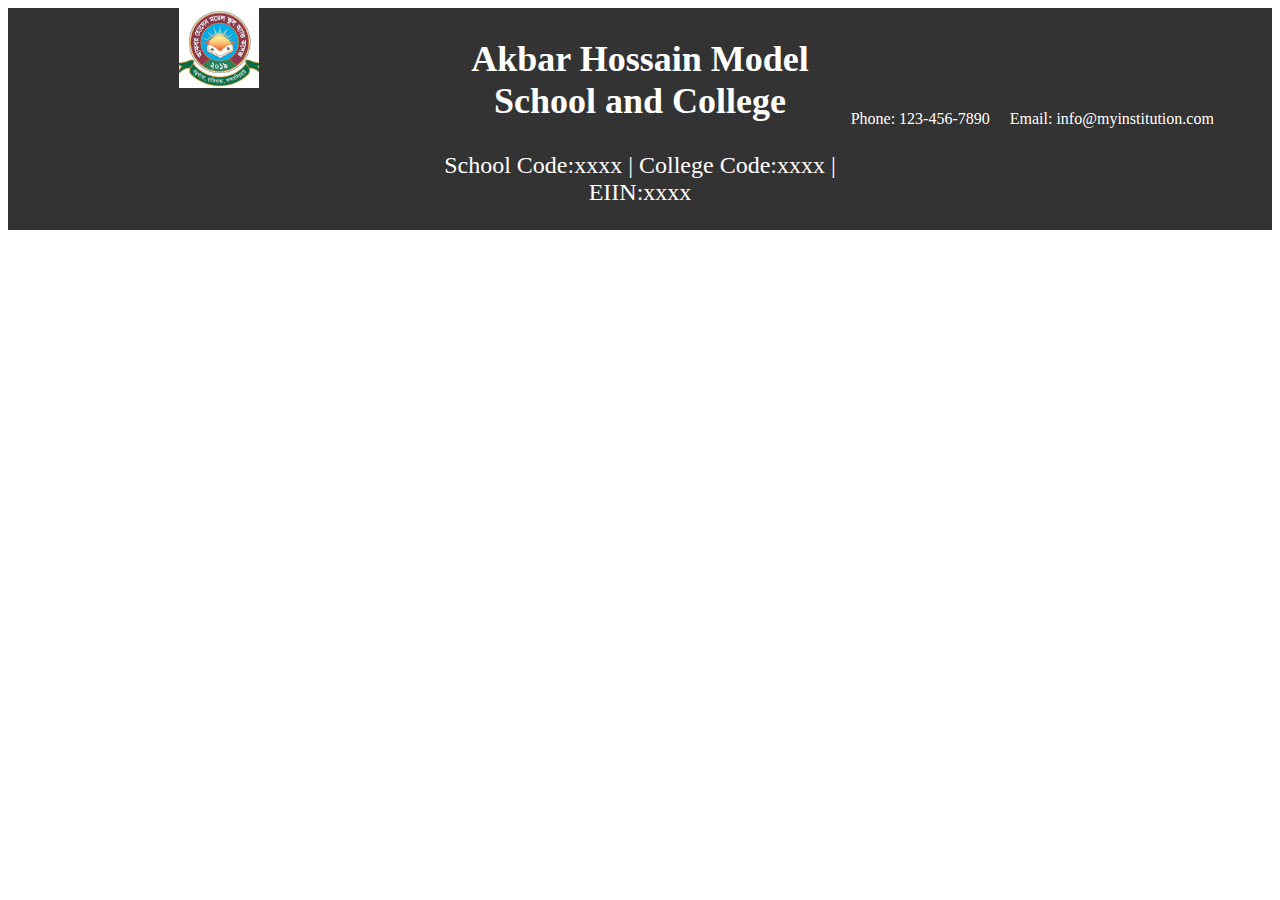
<file: 1.html>
<!DOCTYPE html>
<html>

<head>
    <meta charset="UTF-8">
    <meta name="viewport" content="width=device-width, initial-scale=1.0">
    <title>My Institution</title>
    <style>
        /* CSS for the header section */
        
        header {
            display: flex;
            flex-wrap: wrap;
            background-color: #333;
            color: #fff;
        }
        
        header div {
            flex: 1;
            text-align: center;
        }
        
        header #logo img {
            max-width: 100%;
            height: auto;
        }
        
        header #institution-name {
            font-size: 24px;
            margin-left: 0px;
        }
        
        header #contact-info {
            display: flex;
            flex-wrap: wrap;
            align-items: center;
        }
        
        header #contact-info span {
            margin-right: 20px;
        }
        /* CSS for responsiveness */
        
        @media screen and (max-width: 768px) {
            header {
                flex-direction: column;
            }
            header div {
                margin: 10px 0;
            }
            header #logo img {
                max-width: 80%;
            }
            header #institution-name {
                font-size: 20px;
            }
            header #contact-info span {
                margin-right: 10px;
            }
        }
    </style>
</head>

<body>
    <header>
        <div id="logo">
            <img src="images/main-logo.jpg" width="80px" alt="Logo">
        </div>
        <div id="institution-name">
            <h2 id="school-name" class="my-0">Akbar Hossain Model School and College
            </h2>
            <p class="m-0">School Code:xxxx | College Code:xxxx | EIIN:xxxx</p>
        </div>
        <div id="contact-info">
            <span>Phone: 123-456-7890</span>
            <span>Email: info@myinstitution.com</span>
        </div>
    </header>
    <!-- Rest of your HTML code here -->
</body>

</html>
</file>
